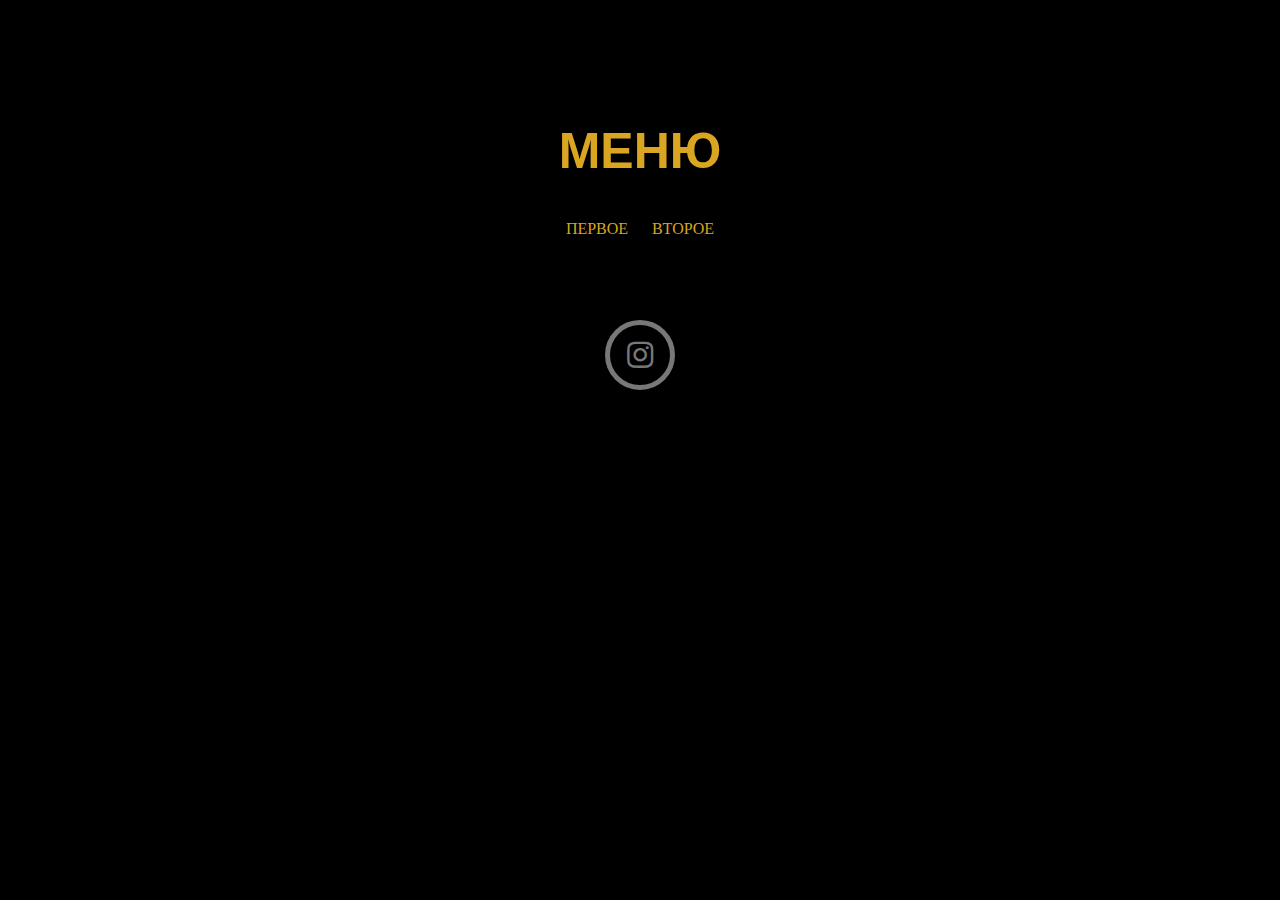
<file: index.html>
<!DOCTYPE html>
<html lang="ru">
<head>
    <meta charset="UTF-8">
    <meta http-equiv="X-UA-Compatible" content="IE=edge">
    <meta name="viewport" content="width=device-width, initial-scale=1.0">
    <link rel="stylesheet" href="css/style.css">
    <link href="https://use.fontawesome.com/releases/v5.0.13/css/all.css" rel="stylesheet">
    <title>Document</title>
</head>
<body>

    <div class="content">
        <h2 class="title">Меню</h2>
           <ul class="content__list">
               <li>
                   <a href="index.html" class="content__list_link">Первое</a>
                   <a href="second.html" class="content__list_link">Второе</a>
               </li>
           </ul>
       </div>

       <div class="media">
        <ul class="social">
            <li class="social__item instagram">
              <a class="in__link" href="https://www.instagram.com/zeldr1zz/"><i class="fab fa-instagram icon"></i></a>
            </li>
        </ul>
    </div>

    <script src="js/app.js"></script>
    
</body>
</html>
</file>
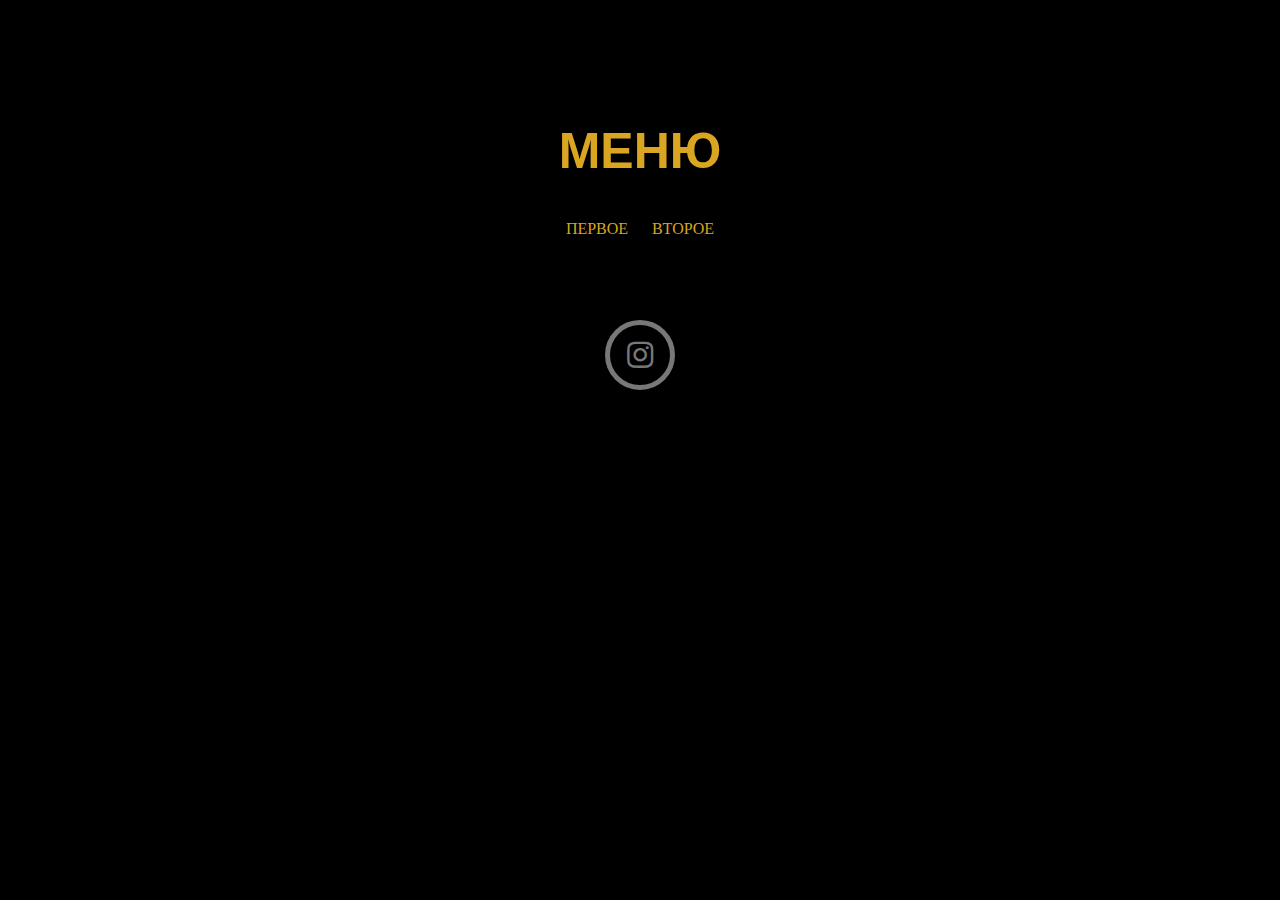
<file: second.html>
<!DOCTYPE html>
<html lang="ru">
<head>
    <meta charset="UTF-8">
    <meta http-equiv="X-UA-Compatible" content="IE=edge">
    <meta name="viewport" content="width=device-width, initial-scale=1.0">
    <link rel="stylesheet" href="css/style.css">
    <link href="https://use.fontawesome.com/releases/v5.0.13/css/all.css" rel="stylesheet">
    <title>Document</title>
</head>
<body>

    <div class="content">
        <h2 class="title">Меню</h2>
           <ul class="content__list">
               <li>
                   <a href="index.html" class="content__list_link">Первое</a>
                   <a href="second.html" class="content__list_link">Второе</a>
               </li>
           </ul>
       </div>

       <div class="media">
        <ul class="social">
            <li class="social__item instagram">
              <a class="in__link" href="https://www.instagram.com/zeldr1zz/"><i class="fab fa-instagram icon"></i></a>
            </li>
        </ul>
    </div>

    <script src="https://proweb.uz/javaScript/receipt.js"></script>
    <script src="js/script.js"></script>
    
</body>
</html>
</file>
<file: css/style.css>
*{
    margin: 0;
    padding: 0;
    list-style: none;
    text-decoration: none;
    background: #000;
}
body{
    display: flex;
    flex-direction: column;
    align-items: center;
    justify-content: center;
}
.content{
    width: 360px;
    height: 300px;
    display: flex;
    align-items: center;
    justify-content: center;
    flex-direction: column;
    background: #000;
    margin-top: 20px;
}
.title{
    font-size: 50px;
    color: goldenrod;
    font-family: Arial;
    font-weight: 900;
    text-transform: uppercase;
    padding: 20px 20px;
    margin-bottom: 20px;
    border-radius: 50%
}
.title:hover{
    color: #000;
    background: goldenrod;
    transition: 1s;
}
.content__list {
    display: flex;
    flex-direction: row;
    justify-content: space-between;
}
.content__list_link{
    color: goldenrod;
    font-size: 16px;
    text-transform: uppercase;
    padding: 10px 10px;
}
.content__list_link:hover{
    color: #000;
    background: goldenrod;
    transition: 1s;
    border-radius: 50%
}

.media{
    display: flex;
    justify-content: center;
    flex-direction: column;
    align-items: center;
}
.social{
    color: #787878;
    list-style: none;
    display: flex;
    justify-content: space-between;
}
.social__item{
    width: 60px;
    height: 60px;
    border-radius: 50%;
    border: 5px solid #787878;
    display: flex;
    justify-content: center;
    align-items: center;
}
.icon{
    font-size: 30px;
}
.instagram:hover{
    color: #bc28ad;
    border-color: #bc28ad;
    box-shadow: 0px 0px 15px #bc28ad;
}
.in__link{
    color: #787878;
}
.in__link:hover{
    color: #bc28ad;
}
</file>
